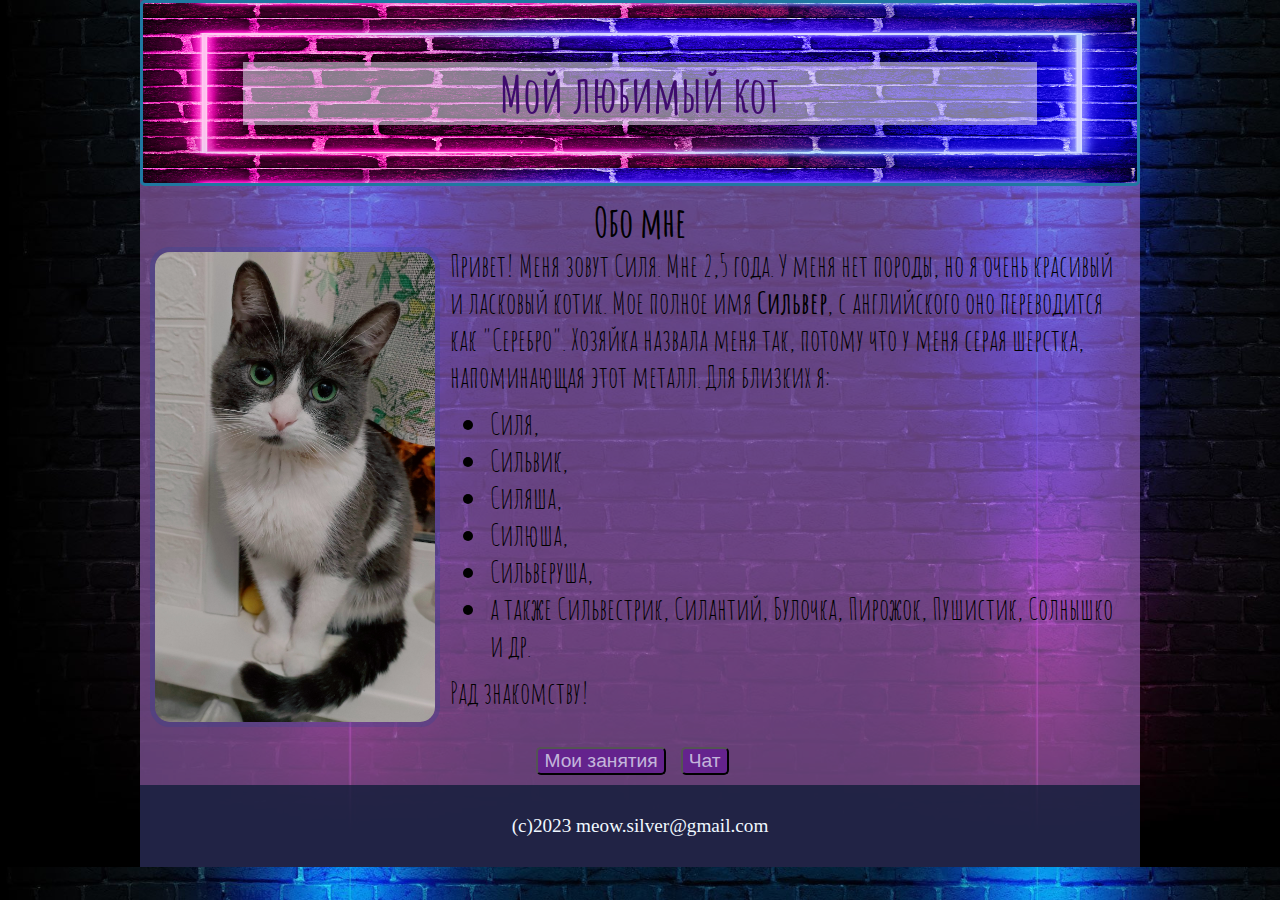
<file: index.html>
<!DOCTYPE html>
<html lang="ru">
<head>
    <meta charset="UTF-8">
    <title>Document</title>
    <link rel="stylesheet" href="style.css">
    <link rel="preconnect" href="https://fonts.googleapis.com">
    <link rel="preconnect" href="https://fonts.gstatic.com" crossorigin>
    <link href="https://fonts.googleapis.com/css2?family=Amatic+SC:wght@700&display=swap" rel="stylesheet">
</head>
<body>
    <div class="wrapper">
        <header>
            <div>
                <h1><b>Мой любимый кот</b></h1>
            </div>
        </header>
        <main>
            <h2>Обо мне</h2>
            <p>
                <img src="./img/IMG_20230219_071938.jpg" alt="Котик" width="280" height="470">
                Привет! Меня зовут Силя. Мне 2,5 года. У меня нет породы, но я очень красивый и ласковый котик. Мое полное имя <b>Сильвер</b>, 
                с английского оно переводится как "Серебро". Хозяйка назвала меня так, потому что у меня серая шерстка, напоминающая этот металл.
                Для близких я:
            </p>
            <ul class="ul">
                <li>Силя,</li>
                <li>Сильвик,</li>
                <li>Силяша,</li>
                <li>Силюша,</li>
                <li>Сильверуша,</li>
                <li>а также Сильвестрик, Силантий, Булочка, Пирожок, Пушистик, Солнышко и др.</li>
            </ul>
            <p>
                Рад знакомству! 
            </p>
        </main>
        <nav>
            <button>
            <a href="index2.html">Мои занятия</a>
            </button>
            <button>
            <a href="chat.html">Чат</a>
            </button>
        </nav>
        <footer>
            (с)2023
            meow.silver@gmail.com
        </footer>
    </div>
</body>
</html>
</file>
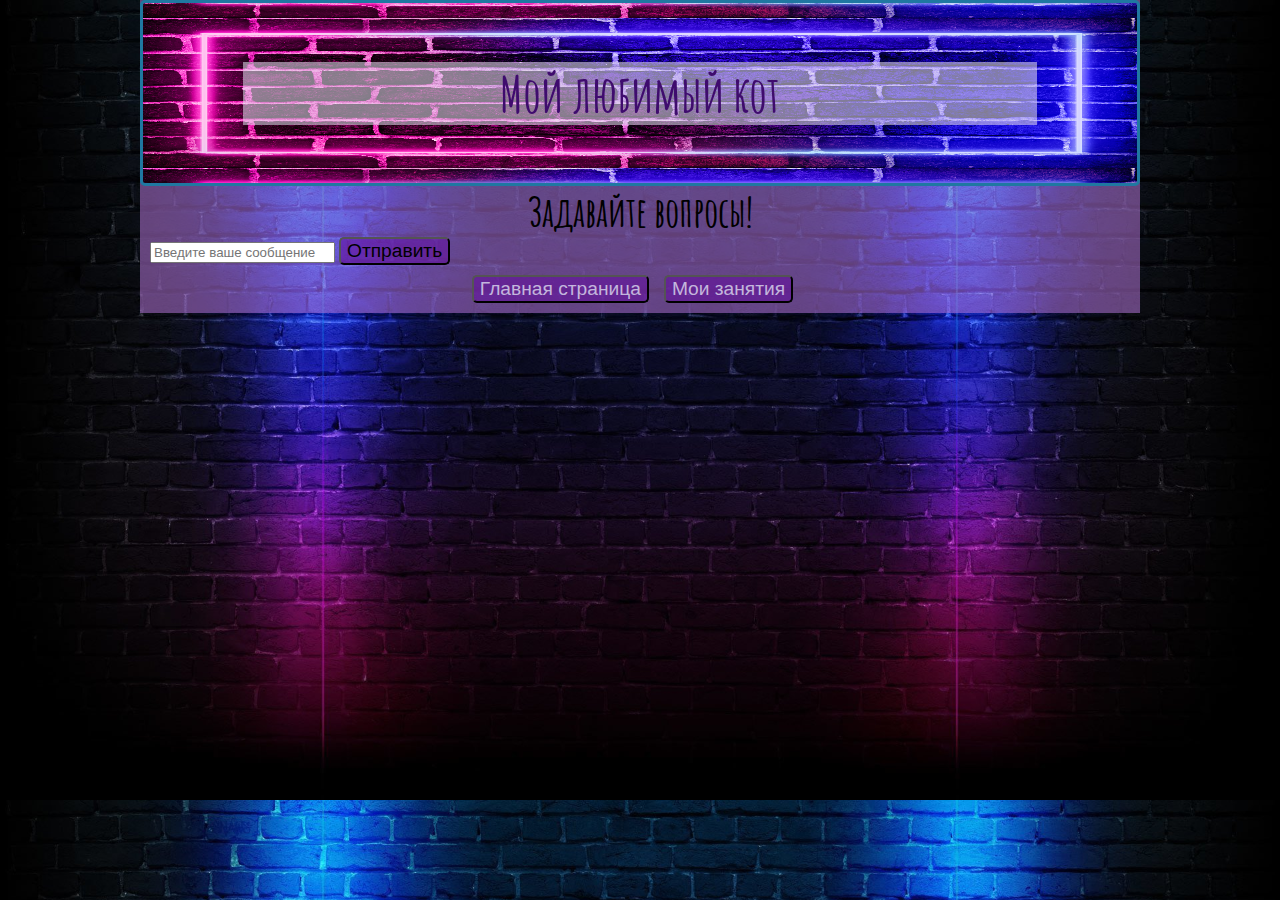
<file: chat.html>
<!DOCTYPE html>
<html lang="ru">
<head>
    <meta charset="UTF-8">
    <title>Document</title>
    <link rel="stylesheet" href="style.css">
    <link rel="preconnect" href="https://fonts.googleapis.com">
    <link rel="preconnect" href="https://fonts.gstatic.com" crossorigin>
    <link href="https://fonts.googleapis.com/css2?family=Amatic+SC:wght@700&display=swap" rel="stylesheet">    
    <script defer src="app.js"></script>
</head>
<body>
    <div class="wrapper">
        <header>
            <div>
                <h1><b>Мой любимый кот</b></h1>
            </div>
        </header>
        <h2>Задавайте вопросы!</h2>
        <input id="message" type="text" placeholder="Введите ваше сообщение" value = "">
        <button onclick="send()">Отправить</button><br>
        <span id="out"></span>
        <nav>
            <button>
                <a href="index.html">Главная страница</a>
            </button>
            <button>
                <a href="index2.html">Мои занятия</a>
            </button>
        </nav>
    </div>
</body>
</html>
</file>
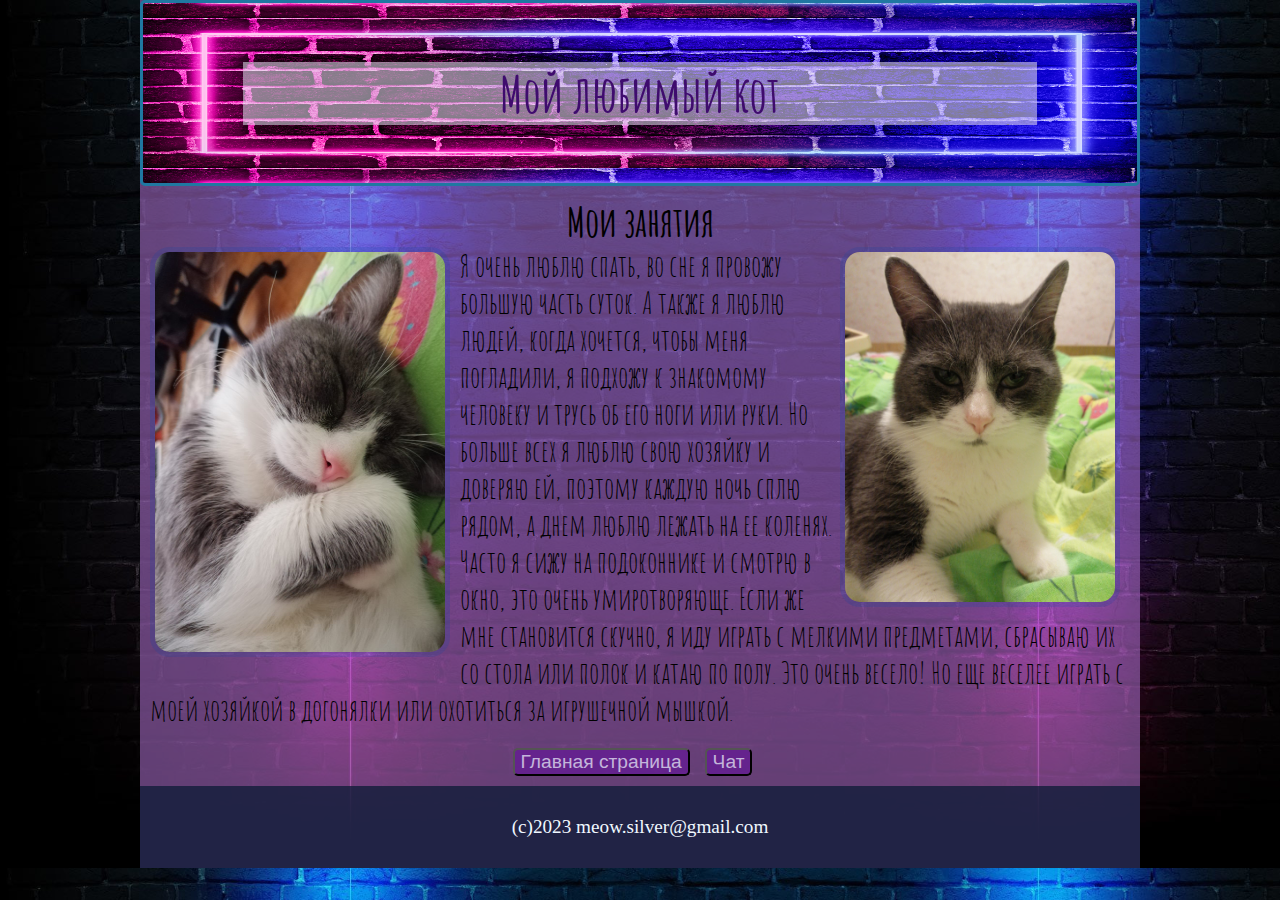
<file: index2.html>
<!DOCTYPE html>
<html lang="ru">

<head>
    <meta charset="UTF-8">
    <meta http-equiv="X-UA-Compatible" content="IE=edge">
    <meta name="viewport" content="width=device-width, initial-scale=1.0">
    <title>Document</title>
    <link rel="stylesheet" href="style.css">
    <link rel="preconnect" href="https://fonts.googleapis.com">
    <link rel="preconnect" href="https://fonts.gstatic.com" crossorigin>
    <link href="https://fonts.googleapis.com/css2?family=Amatic+SC:wght@700&display=swap" rel="stylesheet">    
</head>

<body>
    <div class="wrapper">
        <header>
            <div>
                <h1><b>Мой любимый кот</b></h1>
            </div>
        </header>
        <main>
            <h2>Мои занятия</h2>
            <p>
                <img src="./img/IMG-20220122-WA0010.jpg" alt="Котик Силя" width="290" height="400">
                <img class="img" src="./img/IMG-20211115-WA0040.jpg" alt="Силя" width="270" height="350">
                Я очень люблю спать, во сне я провожу большую часть суток. А также я люблю людей, когда хочется, чтобы
                меня
                погладили, я подхожу к знакомому человеку и трусь об его ноги или руки. Но больше всех я люблю свою
                хозяйку и доверяю ей,
                поэтому каждую ночь сплю рядом, а днем люблю лежать на ее коленях.
            </p>
            <p>
                Часто я сижу на подоконнике и смотрю в окно, это очень умиротворяюще. Если же мне становится скучно,
                я иду играть с мелкими предметами, сбрасываю их со стола или полок и катаю по полу. Это очень весело! Но
                еще веселее играть с моей хозяйкой в догонялки или охотиться за игрушечной мышкой.
            </p>
        </main>
        <nav>
            <button>
                <a href="index.html">Главная страница</a>
            </button>
            <button>
                <a href="chat.html">Чат</a>
            </button>
        </nav>
        <footer>
            (с)2023
            meow.silver@gmail.com
        </footer>
    </div>
</body>

</html>
</file>
<file: style.css>
body{
    background-color: rgba(192, 192, 192, 0.775);
    padding: 0;
    margin: 0;
    background: url(./img/kirpich2.jpg);
    background-size: cover;
}

.wrapper {
    width: 1000px;
    background-color: rgba(180, 118, 216, 0.538);
    margin: 0 auto;
}

h1 {
    color: rgb(63, 12, 110);
    text-align: center;
    font-family: 'Amatic SC', cursive;
    font-size: 50px;
}

div {
    margin-left: 100px;
    margin-right: 100px;
    margin-bottom: auto;
    background-color: rgba(229, 219, 240, 0.57);
}

header {
    background-color: rgb(31, 168, 254);
    padding-block: 25px;
    border: 3px solid rgb(31, 120, 161);
    border-radius: 5px;
    background: url(./img/—Pngtree—modern\ double\ colors\ neon\ lights_1170045.png);
    background-position: center;
    background-size: 1000px 150px;
}

main {
    padding: 10px;
    overflow: hidden;
}

h2 {
    text-align: center;
    font-family: 'Amatic SC', cursive;
    font-size: 40px;
    margin: auto;
}

nav {
    display: flex;
    justify-content: center;
    padding: 10px;
}

button {
    background-color: rgba(100, 16, 157, 0.584);
    font-size: larger;
    margin-right: 15px;
    border-radius: 5px;
    transition: 1s;
}

button:hover {
    background-color: rgba(0, 98, 255, 0.533);
}

a {
    text-decoration: none;
    color: rgba(240, 248, 255, 0.699);
}

a:hover {
    color: black;
}

input {
    margin-left: 10px;
}

p {
    font-size: 30px;
    margin-bottom: 0;
    margin-top: auto;
    font-family: 'Amatic SC', cursive;
}

.ul {
    margin-top: 10px;
    margin-bottom: 10px;
    font-size: 30px;
    margin-left: 300px;
    font-family: 'Amatic SC', cursive;
}

ul {
    font-size: 30px;
    font-family: 'Amatic SC', cursive;
}

img {
    border: 5px solid rgba(19, 68, 167, 0.201);
    border-radius: 20px;
    float: left;
    margin-right: 10px;
}

footer {
    text-align: center;
    font-size: larger;
    color: aliceblue;
    padding: 30px;
    background-color: rgba(17, 28, 57, 0.804);
}

.img {
    float: right;
}
</file>
